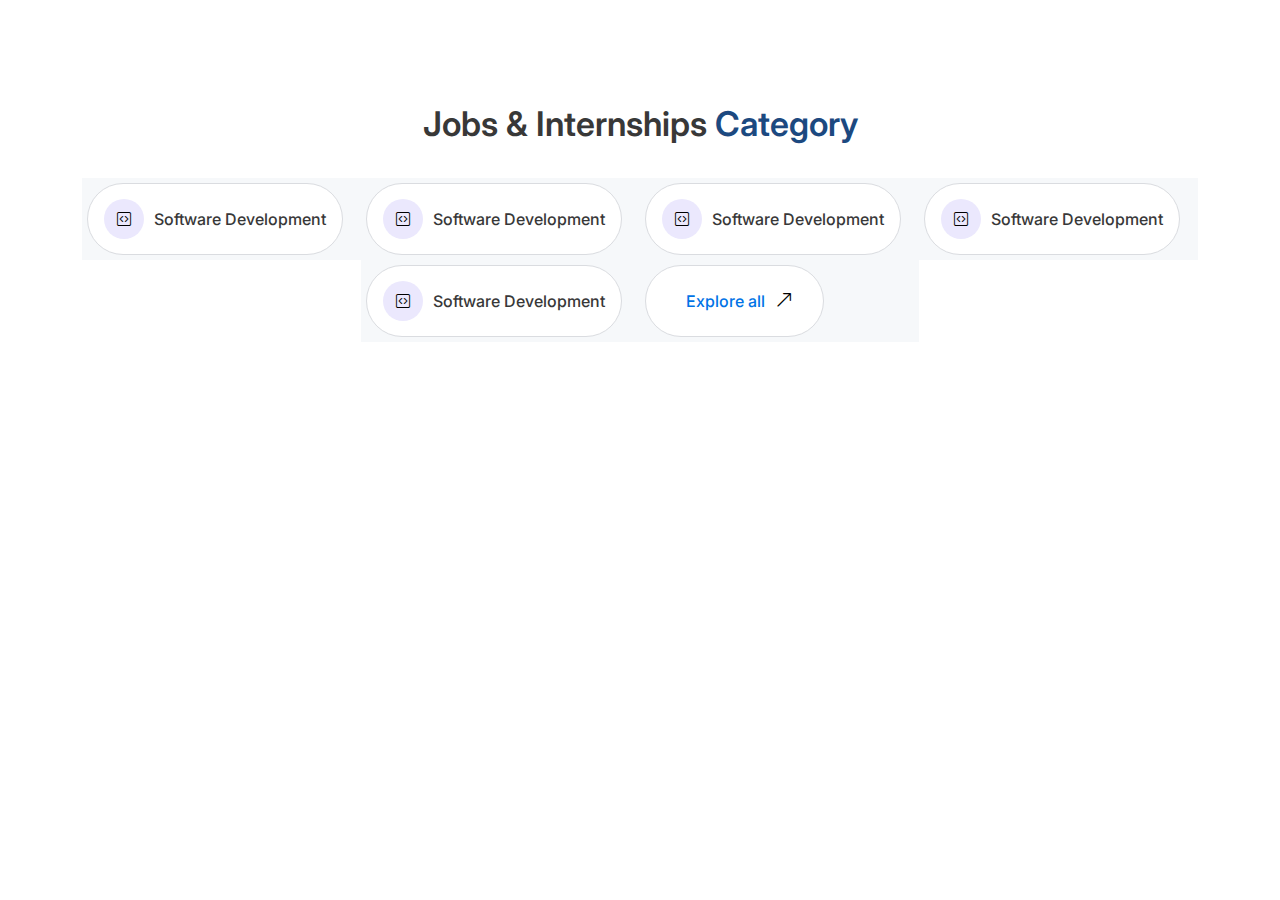
<file: public/category.html>
<!DOCTYPE html>
<html lang="en">
<head>
    <meta charset="UTF-8">
    <meta name="viewport" content="width=device-width, initial-scale=1.0">
    <title>Document</title>
    <link rel="stylesheet" href="https://cdn.jsdelivr.net/npm/bootstrap-icons@1.11.3/font/bootstrap-icons.min.css">
        <link
            href="https://cdn.jsdelivr.net/npm/bootstrap@5.3.3/dist/css/bootstrap.min.css"
            rel="stylesheet"
            integrity="sha384-QWTKZyjpPEjISv5WaRU9OFeRpok6YctnYmDr5pNlyT2bRjXh0JMhjY6hW+ALEwIH"
            crossorigin="anonymous">
        <link rel="stylesheet" href="../src/scss/style.css">
</head>
<body>
    <section class="category">
        <div class="container">
            <div class="text-center">
                <h2>
                    Jobs & Internships
                    <span>Category</span>
                </h2>
            </div>
            <div class="searches">
                <div class="jobs">
                    <a href="#">
                        <div class="bgImage">
                            <i class="bi bi-code-square"></i>
                        </div>
                        <p>Software Development</p>
                    </a>
                </div>
                <div class="jobs">
                    <a href="#">
                        <div class="bgImage">
                            <i class="bi bi-code-square"></i>
                        </div>
                        <p>Software Development</p>
                    </a>
                </div>
                <div class="jobs">
                    <a href="#">
                        <div class="bgImage">
                            <i class="bi bi-code-square"></i>
                        </div>
                        <p>Software Development</p>
                    </a>
                </div>
                <div class="jobs">
                    <a href="#">
                        <div class="bgImage">
                            <i class="bi bi-code-square"></i>
                        </div>
                        <p>Software Development</p>
                    </a>
                </div>
                <div class="jobs">
                    <a href="#">
                        <div class="bgImage">
                            <i class="bi bi-code-square"></i>
                        </div>
                        <p>Software Development</p>
                    </a>
                </div>
                <div class="jobs">
                    <a href="#" class="explore">
                        <div class="bgImage">
                            <i class="bi bi-code-square"></i>
                        </div>
                        <p> Explore all </p>
                        <i class="arrow bi bi-arrow-up-right"></i>
                    </a>
                </div>
            </div>
        </div>
    </section>
    <script
            src="https://cdn.jsdelivr.net/npm/@popperjs/core@2.11.8/dist/umd/popper.min.js"
            integrity="sha384-I7E8VVD/ismYTF4hNIPjVp/Zjvgyol6VFvRkX/vR+Vc4jQkC+hVqc2pM8ODewa9r"
            crossorigin="anonymous"></script>
        <script
            src="https://cdn.jsdelivr.net/npm/bootstrap@5.3.3/dist/js/bootstrap.min.js"
            integrity="sha384-0pUGZvbkm6XF6gxjEnlmuGrJXVbNuzT9qBBavbLwCsOGabYfZo0T0to5eqruptLy"
            crossorigin="anonymous"></script>
</body>
</html>
</file>
<file: src/scss/style.css>
@import url("https://fonts.googleapis.com/css2?family=Inter:wght@100..900&display=swap");
* {
  margin: 0;
  padding: 0;
  box-sizing: border-box;
}

body {
  font-size: 14px;
  font-weight: 400;
  background-color: #fff;
  color: #000;
  font-family: "Inter", sans-serif;
}

a {
  text-decoration: none;
}

input {
  outline: none;
}

ul {
  margin: 0;
  padding: 0;
  list-style: none;
}

.container {
  max-width: 1140px;
}

.partners {
  padding: 100px 0;
}
.partners .item .item-cards {
  border: 1px solid #DADCE0;
  border-radius: 12px;
  position: relative;
  transition: 0.3s;
  padding: 16px;
  display: block;
}
.partners .item .item-cards:hover {
  border: 1px solid #383838;
}
.partners .item .item-cards:hover .item_content .information h3 {
  color: #0073e6;
}
.partners .item .item-cards:hover .item_content .highlight .icon a {
  background: #1C4980;
  color: #fff;
}
.partners .item .item-cards::before {
  content: "";
  background-image: url("https://d8it4huxumps7.cloudfront.net/uploads/images/656b44e3dcc41_bg3.png?d=560x252");
  position: absolute;
  top: 0;
  left: 0;
  width: 100%;
  height: 126px;
  background-size: cover;
  background-position: bottom left;
  border-radius: 12px 12px 0 0;
  z-index: -1;
}
.partners .item .item-cards .image {
  border-radius: 100%;
  background: #FFF;
  box-shadow: 0 3.39623px 10.18868px rgba(0, 0, 0, 0.1019607843);
  width: 90px;
  height: 90px;
  display: flex;
  justify-content: center;
  align-items: center;
}
.partners .item .item-cards .image a {
  display: flex;
  justify-content: center;
}
.partners .item .item-cards .image a img {
  max-width: 65%;
  max-height: 65%;
  -o-object-fit: cover;
     object-fit: cover;
}
.partners .item .item-cards .item_content {
  margin-top: 32px;
  display: flex;
  flex-direction: column;
  justify-content: space-between;
}
.partners .item .item-cards .item_content .information .types {
  margin-bottom: 8px;
  display: flex;
  align-items: center;
  justify-content: space-between;
}
.partners .item .item-cards .item_content .information .types .cursor .line {
  margin-right: 10px;
  padding-right: 10px;
  border-right: 1px solid #AFAFAF;
}
.partners .item .item-cards .item_content .information .types .cursor a {
  color: #727272;
  font-size: 12px;
  line-height: 120%;
}
.partners .item .item-cards .item_content .information .types .heart_icon {
  width: 20px;
  height: 20px;
  cursor: pointer;
}
.partners .item .item-cards .item_content .information .types .heart_icon img {
  width: 100%;
  height: 100%;
  -o-object-fit: cover;
     object-fit: cover;
}
.partners .item .item-cards .item_content .information h3 {
  color: #383838;
  font-size: 18px;
  font-weight: 600;
  line-height: 120%;
  margin-bottom: 0;
  transition: 0.3s;
}
.partners .item .item-cards .item_content .information p {
  color: #727272;
  font-size: 12px;
  line-height: 120%;
  margin-top: 8px;
  margin-bottom: 0;
}
.partners .item .item-cards .item_content .highlight {
  margin-top: 12px;
  justify-content: space-between;
  align-items: center;
  display: flex;
}
.partners .item .item-cards .item_content .highlight .applied span {
  display: flex;
  align-items: center;
  font-size: 12px;
  color: #727272;
  grid-gap: 4px;
  gap: 4px;
}
.partners .item .item-cards .item_content .highlight .applied span strong {
  color: #383838;
  font-weight: 500;
}
.partners .item .item-cards .item_content .highlight .applied span img {
  width: 16px;
}
.partners .item .item-cards .item_content .highlight .applied .margin {
  margin-top: 4px;
}
.partners .item .item-cards .item_content .highlight .icon a {
  width: 30px;
  height: 30px;
  display: inline-flex;
  justify-content: center;
  align-items: center;
  border-radius: 60px;
  color: #afafaf;
  font-size: 16px;
  transition: 0.3s;
  position: relative;
  overflow: hidden;
  z-index: 9;
}
.partners .item .item-cards .item_content .highlight .icon a:hover::after {
  width: 100%;
}
.partners .item .item-cards .item_content .highlight .icon a::after {
  content: "";
  position: absolute;
  z-index: -1;
  transition: all 0.3s;
  width: 0%;
  height: 100%;
  top: 0;
  left: 0;
  background: rgba(0, 0, 0, 0.2);
}

.owl-nav {
  background: #F6F8FA;
  position: absolute;
  top: -80px;
  right: 0px;
  display: flex;
  align-items: center;
  justify-content: center;
  border-radius: 50px;
  width: 100px;
  height: 50px;
}
.owl-nav .owl-prev {
  margin: auto;
  color: #383838 !important;
  width: 40px;
  height: 40px;
  font-size: 26px;
  display: flex;
  align-items: center;
  justify-content: center;
  transition: 0.3s;
  border-radius: 50%;
  background: #F6F8FA !important;
}
.owl-nav .owl-prev span {
  font-size: 26px;
}
.owl-nav .owl-prev:hover {
  background: #1c4980 !important;
  color: #fff !important;
}
.owl-nav .owl-next {
  margin: auto;
  color: #383838 !important;
  width: 40px;
  height: 40px;
  font-size: 26px;
  display: flex;
  align-items: center;
  justify-content: center;
  transition: 0.3s;
  border-radius: 50%;
  background: #F6F8FA !important;
}
.owl-nav .owl-next span {
  font-size: 26px;
}
.owl-nav .owl-next:hover {
  background: #1c4980 !important;
  color: #fff !important;
}

.disabled {
  opacity: 0.5;
}

.interview {
  padding: 100px 0;
}
.interview .item .item-cards {
  border-radius: 12px;
  background: #FFF;
  border: 1px solid #DADCE0;
  padding: 30px 15px 30px;
  position: relative;
  overflow: hidden;
  z-index: 9;
  text-align: center;
}
.interview .item .item-cards:hover {
  border: 1px solid #383838;
}
.interview .item .item-cards:hover .title .title_info h3 {
  color: #0073e6;
}
.interview .item .item-cards:hover .title .icon a {
  background: #1C4980;
  color: #fff;
}
.interview .item .item-cards::before {
  content: "";
  position: absolute;
  top: 0;
  left: 0;
  width: 100%;
  height: 59px;
  background: #C5DBFF;
  z-index: -1;
}
.interview .item .item-cards::after {
  content: "";
  position: absolute;
  top: 0;
  left: 0;
  width: 100%;
  height: 59px;
  background-image: url("https://d8it4huxumps7.cloudfront.net/uploads/images/65684a9bc60ab_bland_mode_overlay.png?d=476x279");
  z-index: -1;
  mix-blend-mode: overlay;
  background-size: 100%;
  background-position: bottom left;
}
.interview .item .item-cards .logo {
  width: 50px;
  height: 50px;
  margin: auto;
}
.interview .item .item-cards .logo img {
  width: 100%;
  height: 100%;
  -o-object-fit: cover;
     object-fit: cover;
}
.interview .item .item-cards .title {
  margin-top: 10px;
}
.interview .item .item-cards .title .title_info h3 {
  color: #383838;
  font-size: 16px;
  font-weight: 500;
  line-height: 120%;
  transition: 0.3s;
}
.interview .item .item-cards .title .title_info p {
  margin-top: 10px;
  color: #727272;
  font-size: 12px;
  line-height: 120%;
}
.interview .item .item-cards .registered {
  display: flex;
  justify-content: center;
  align-items: center;
  margin-top: 15px;
  color: #727272;
  font-size: 12px;
  line-height: 120%;
  margin-bottom: 15px;
}
.interview .item .item-cards .registered .applied span {
  display: flex;
  align-items: center;
  font-size: 12px;
  color: #727272;
  grid-gap: 4px;
  gap: 4px;
}
.interview .item .item-cards .registered .applied span strong {
  color: #383838;
  font-weight: 500;
}
.interview .item .item-cards .registered .applied span img {
  width: 16px;
}
.interview .item .item-cards .registered .applied .margin {
  margin-top: 4px;
}
.interview .item .icon a {
  display: inline-flex;
  height: 40px;
  padding: 0 16px;
  justify-content: center;
  align-items: center;
  color: #1c4980;
  font-size: 14px;
  font-weight: 500;
  border-radius: 50px;
  transition: 0.3s;
}
.interview .item .icon a i {
  margin-left: 6px;
  font-size: 16px;
}

.category {
  padding: 100px 0;
}
.category .text-center {
  margin-bottom: 30px;
  text-align: center;
}
.category .text-center h2 {
  font-weight: 600;
  font-size: 34px;
  line-height: 140%;
  color: #383838;
}
.category .text-center h2 span {
  color: #1c4980;
}
.category .searches {
  display: flex;
  flex-wrap: wrap;
  justify-content: center;
  margin: auto;
}
.category .searches .jobs {
  width: 33.3333%;
  padding: 5px;
}
@media (min-width: 1200px) {
  .category .searches .jobs {
    width: 25%;
  }
}
.category .searches .jobs:hover a {
  box-shadow: none;
  border-color: none;
}
@media (min-width: 768px) {
  .category .searches .jobs:hover a {
    box-shadow: 0 0 0 1px #383838;
    border-color: #383838;
  }
}
.category .searches .jobs a {
  border: none;
  color: inherit;
  display: inline-flex;
  align-items: center;
  justify-content: center;
  flex-direction: column;
}
@media (min-width: 768px) {
  .category .searches .jobs a {
    padding: 16px;
    height: 72px;
    border-radius: 100px;
    border: 1px solid #DADCE0;
    background: #FFF;
    transition: 0.3s;
    display: inline-flex;
    color: inherit;
    justify-content: center;
    align-items: center;
    flex-direction: row;
  }
}
.category .searches .jobs a .bgImage {
  width: 40px;
  height: 40px;
  background-color: #ebe8fd;
  border-radius: 50%;
  display: flex;
  justify-content: center;
  align-items: center;
}
.category .searches .jobs a p {
  color: #383838;
  font-size: 12px;
  margin-bottom: 0;
  padding-left: 10px;
  font-weight: 400;
  margin-top: 4px;
}
@media (min-width: 768px) {
  .category .searches .jobs a p {
    font-size: 16px;
    margin-bottom: 0;
    margin-top: 0;
    padding-left: 10px;
    font-weight: 500;
  }
}
.category .searches .jobs .explore {
  padding-left: 30px;
  padding-right: 30px;
}
.category .searches .jobs .explore .bgImage {
  display: flex;
}
@media (min-width: 768px) {
  .category .searches .jobs .explore .bgImage {
    display: none;
  }
}
@media (min-width: 768px) {
  .category .searches .jobs .explore p {
    color: #0073e6;
  }
}
.category .searches .jobs .explore .arrow {
  display: none;
  margin-left: 0;
}
@media (min-width: 768px) {
  .category .searches .jobs .explore .arrow {
    display: block;
    font-size: 18px;
    margin-left: 10px;
  }
}

.jobs {
  background: #f6f8fa;
  padding-top: 30px;
}
.jobs .container {
  max-width: 1180px;
}
.jobs .container .borderr {
  background: #ffffff;
  border-radius: 8px;
  padding: 20px;
}
.jobs .container .job_name {
  display: flex;
  align-items: center;
}
.jobs .container .job_name .image {
  width: 90px;
  height: 90px;
  display: flex;
  align-items: center;
  justify-content: center;
  background: #ffffff;
  border-radius: 8px;
  border: 1px solid #dde5ea;
}
@media (min-width: 992px) {
  .jobs .container .job_name .image {
    width: 124px;
    height: 124px;
  }
}
.jobs .container .job_name .image img {
  width: 100%;
  height: 100%;
  -o-object-fit: cover;
     object-fit: cover;
}
.jobs .container .job_name .text {
  padding-left: 20px;
}
.jobs .container .job_name .text .title h1 {
  font-weight: 600;
  color: #383838;
  font-size: 14px;
  margin-bottom: 0;
  line-height: 19px;
}
@media (min-width: 992px) {
  .jobs .container .job_name .text .title h1 {
    font-size: 24px;
    line-height: 27px;
  }
}
.jobs .container .job_name .text .building {
  margin-top: 8px;
  font-size: 12px;
  font-weight: 500;
  line-height: 16px;
}
@media (min-width: 992px) {
  .jobs .container .job_name .text .building {
    font-size: 16px;
    line-height: 22px;
  }
}
.jobs .container .job_name .text .building span {
  margin-right: 10px;
}
.jobs .container .job_name .text .building a {
  color: #383838;
  transition: 0.3s;
}
.jobs .container .job_name .text .building a:hover {
  color: #0073e6;
}
.jobs .container .job_name .text .place {
  margin-top: 8px;
  font-size: 12px;
  color: #383838;
  font-weight: 500;
}
@media (min-width: 992px) {
  .jobs .container .job_name .text .place {
    font-size: 16px;
  }
}
.jobs .container .job_name .text .place span {
  margin-left: 10px;
}
.jobs .container .info .text h2 {
  z-index: 1;
  color: #383838;
  font-size: 16px;
  line-height: 22px;
  margin: 0 0 30px;
  border-left: 4px solid #0073e6;
  padding-left: 15px;
  position: relative;
  font-weight: 600;
  margin-left: -15px;
  margin-bottom: 20px;
}
@media (min-width: 992px) {
  .jobs .container .info .text h2 {
    margin: 0 0 30px;
    font-size: 18px;
  }
}
.jobs .container .deadlines {
  margin-top: 10px;
}
.jobs .container .deadlines .deadline {
  display: flex;
}
.jobs .container .deadlines .deadline .icon {
  background: rgba(0, 115, 230, 0.1);
  border-radius: 8px;
  height: 32px;
  width: 32px;
  display: flex;
  justify-content: center;
  align-items: center;
}
.jobs .container .deadlines .deadline .icon i {
  color: #0073e6;
}
.jobs .container .deadlines .deadline span {
  padding-left: 15px;
  line-height: 18px;
  display: block;
  color: #383838;
  font-weight: 500;
  font-size: 13px;
}
.jobs .container .details .dashb {
  position: relative;
}
.jobs .container .details .dashb::after {
  content: "";
  position: absolute;
  top: 0;
  left: -15px;
  bottom: 0px;
  border-left: 4px dashed #0073e6;
  opacity: 0.35;
}
@media (min-width: 992px) {
  .jobs .container .details .dashb::after {
    left: 0;
  }
}
.jobs .container .details .dashb .textOne {
  padding-left: 20px;
  margin-top: -20px;
  padding-top: 25px;
  color: #383838;
}
.jobs .container .details .dashb .textOne p {
  margin-bottom: 20px;
  font-size: 14px;
  line-height: 21px;
  font-weight: 700;
}
@media (min-width: 992px) {
  .jobs .container .details .dashb .textOne p {
    font-size: 15px;
    line-height: 28px;
    margin-bottom: 25px;
  }
}
.jobs .container .details .dashb .textOne #texteditor {
  border-left: 1px dashed rgba(39, 73, 125, 0.2);
  margin: 0 0 25px 15px;
  padding: 0 0 0 20px;
}
@media (min-width: 992px) {
  .jobs .container .details .dashb .textOne #texteditor {
    border-left: 2px dashed rgba(39, 73, 125, 0.2);
  }
}
.jobs .container .details .dashb .textOne #texteditor li {
  margin-bottom: 7px;
  font-size: 15px;
  font-weight: 400;
  line-height: 24px;
  position: relative;
}
.jobs .container .details .dashb .textOne #texteditor li::before {
  content: "";
  border-radius: 50%;
  position: absolute;
  height: 15px;
  width: 15px;
  border: 1px solid rgba(39, 73, 125, 0.24);
  background: #fff;
  left: -28px;
  top: 0;
  bottom: 0;
  margin: auto;
}
@media (min-width: 992px) {
  .jobs .container .details .dashb .textOne #texteditor li::before {
    height: 20px;
    width: 20px;
    border: 2px solid rgba(39, 73, 125, 0.24);
    left: -31px;
  }
}
.jobs .container .details .dashb .textOne #texteditor li::after {
  content: "";
  border-radius: 50%;
  position: absolute;
  margin: auto;
  height: 5px;
  width: 5px;
  background: rgba(39, 73, 125, 0.5);
  left: -23px;
  top: 0;
  bottom: 0;
}
@media (min-width: 992px) {
  .jobs .container .details .dashb .textOne #texteditor li::after {
    height: 8px;
    width: 8px;
    left: -25px;
  }
}
.jobs .container .information {
  margin-top: 10px;
}
.jobs .container .information .cart {
  margin: 10px;
  background: #ffffff;
  padding: 20px 20px 10px;
  display: flex;
  align-items: center;
  justify-content: space-between;
  box-shadow: 0 0.93px 10px rgba(30, 41, 52, 0.0784313725);
  border-radius: 12px;
}
.jobs .container .information .cart .cart_text h3 {
  font-size: 17px;
  line-height: 21px;
  margin-bottom: 12px;
  color: #383838;
  font-weight: 500;
}
.jobs .container .information .cart .cart_text p {
  color: #727272;
  font-size: 14px;
  line-height: 19px;
  font-weight: 400;
}
.jobs .container .box {
  padding-top: 15px;
}
@media (min-width: 992px) {
  .jobs .container .box {
    padding-top: 0;
  }
}
.jobs .container .box .apply_card {
  display: none;
}
@media (min-width: 768px) {
  .jobs .container .box .apply_card {
    display: block;
  }
}
.jobs .container .box .apply_card .apply_item {
  background: #fff;
  border-bottom: 1px solid #dde5ea;
  margin-right: 5px;
  position: sticky;
  top: 53px;
  z-index: 999;
}
.jobs .container .box .apply_card .apply_item .apply {
  display: flex;
  align-items: center;
  justify-content: space-between;
  background: #fff;
  border-radius: 8px 8px 0 0;
  padding: 12px 15px;
  position: relative;
}
.jobs .container .box .apply_card .apply_item .apply a {
  background: #0073e6;
  border-radius: 8px;
  color: #fff;
  min-height: 44px;
  display: flex;
  align-items: center;
  justify-content: center;
  flex-direction: column;
  padding: 0 10px;
  min-width: calc(100% - 140px);
  position: relative;
  white-space: nowrap;
  width: 100%;
  z-index: 2;
}
.jobs .container .box .apply_card .apply_item .apply a::after {
  content: "";
  position: absolute;
  z-index: -1;
  transition: all 0.3s;
  width: 0%;
  height: 100%;
  top: 0;
  left: 0;
  background: rgba(0, 0, 0, 0.2);
  border-radius: 8px;
}
.jobs .container .box .apply_card .apply_item .apply a:hover {
  color: white;
}
.jobs .container .box .apply_card .apply_item .apply a:hover::after {
  width: 100%;
  z-index: 1;
}
.jobs .container .box .apply_card_mobile {
  display: block;
  position: fixed;
  width: 100%;
  z-index: 1;
  bottom: 20px;
}
@media (min-width: 768px) {
  .jobs .container .box .apply_card_mobile {
    display: none;
  }
}
.jobs .container .box .apply_card_mobile .apply_item {
  margin-right: 5px;
  position: sticky;
  top: 53px;
  z-index: 999;
}
.jobs .container .box .apply_card_mobile .apply_item .apply {
  display: flex;
  align-items: center;
  justify-content: space-between;
  border-radius: 8px 8px 0 0;
  padding: 0px 30px;
  position: relative;
}
.jobs .container .box .apply_card_mobile .apply_item .apply a {
  background: #0073e6;
  border-radius: 8px;
  color: #fff;
  min-height: 44px;
  display: flex;
  align-items: center;
  justify-content: center;
  flex-direction: column;
  padding: 0 10px;
  min-width: calc(100% - 140px);
  position: relative;
  white-space: nowrap;
  width: 100%;
}
.jobs .container .box .apply_card_mobile .apply_item .apply a::after {
  content: "";
  position: absolute;
  z-index: -1;
  transition: all 0.3s;
  width: 0%;
  height: 100%;
  top: 0;
  left: 0;
  background: rgba(0, 0, 0, 0.2);
  border-radius: 8px;
}
.jobs .container .box .apply_card_mobile .apply_item .apply a:hover {
  color: white;
}
.jobs .container .box .apply_card_mobile .apply_item .apply a:hover::after {
  width: 100%;
  z-index: 1;
}
.jobs .container .box .box_sticky .boxing {
  padding: 20px 15px;
  background: #fff;
  border-bottom: 1px solid #dde5ea;
  display: flex;
}
@media (min-width: 992px) {
  .jobs .container .box .box_sticky .boxing {
    display: block;
  }
}
.jobs .container .box .box_sticky .boxing .info_box {
  display: flex;
  align-items: center;
  margin-bottom: 0px;
  padding-right: 120px;
  padding-left: 20px;
  border-right: 1px solid #dde5ea;
}
@media (min-width: 768px) {
  .jobs .container .box .box_sticky .boxing .info_box {
    padding-right: 200px;
    padding-left: 20px;
  }
}
@media (min-width: 992px) {
  .jobs .container .box .box_sticky .boxing .info_box {
    margin-bottom: 24px;
    padding-right: 0;
    padding-left: 0;
    border-right: none;
  }
}
.jobs .container .box .box_sticky .boxing .info_box:first-child {
  padding-left: 0;
}
.jobs .container .box .box_sticky .boxing .info_box:last-child {
  margin-bottom: 0;
  border-right: none;
}
.jobs .container .box .box_sticky .boxing .info_box .icons {
  height: 36px;
  width: 36px;
  display: flex;
  align-items: center;
  justify-content: center;
  font-size: 16px;
  color: #0073e6;
  border-radius: 8px;
  background: #ffffff;
  border: 1px solid #dde5ea;
}
@media (min-width: 992px) {
  .jobs .container .box .box_sticky .boxing .info_box .icons {
    font-size: 18px;
    width: 40px;
    height: 40px;
  }
}
.jobs .container .box .box_sticky .boxing .info_box .text p {
  font-size: 10px;
  font-weight: 500;
  line-height: 110%;
  padding-left: 10px;
  color: #727272;
  margin: 0;
}
@media (min-width: 576px) {
  .jobs .container .box .box_sticky .boxing .info_box .text p {
    font-size: 14px;
  }
}
.jobs .container .box .box_sticky .boxing .info_box .text span {
  padding-left: 10px;
  margin-top: 6px;
  font-weight: 600;
  font-size: 12px;
  color: #383838;
  display: block;
}
@media (min-width: 992px) {
  .jobs .container .box .box_sticky .boxing .info_box .text span {
    font-size: 14px;
  }
}
.jobs .container .box .box_sticky .eligibility_sect {
  margin-top: 10px;
  background: #ffffff;
  border-radius: 8px;
}
.jobs .container .box .box_sticky .eligibility_sect .el_name {
  border-bottom: 1px solid #dde5ea;
  padding: 15px;
}
.jobs .container .box .box_sticky .eligibility_sect .el_name p {
  color: #383838;
  font-weight: 600;
  font-size: 14px;
  margin: 0;
}
@media (min-width: 992px) {
  .jobs .container .box .box_sticky .eligibility_sect .el_name p {
    font-size: 16px;
  }
}
.jobs .container .box .box_sticky .eligibility_sect .address {
  padding: 15px;
}
.jobs .container .box .box_sticky .eligibility_sect .address .address_el {
  margin-bottom: 10px;
}
.jobs .container .box .box_sticky .eligibility_sect .address .address_el:last-child {
  margin-bottom: 0;
}
.jobs .container .box .box_sticky .eligibility_sect .address .address_el a {
  font-weight: 500;
  font-size: 12px;
  line-height: 100%;
  color: #383838;
  margin: 5px;
}
@media (min-width: 992px) {
  .jobs .container .box .box_sticky .eligibility_sect .address .address_el a {
    font-size: 14px;
  }
}
.jobs .container .box .box_sticky .eligibility_sect .address .address_el a i {
  padding-right: 6px;
}
.jobs .container .box .box_sticky .banner {
  margin-top: 10px;
}
.jobs .container .box .box_sticky .banner .banner_img {
  display: block;
  overflow: hidden;
  border-radius: 8px;
}
.jobs .container .box .box_sticky .banner .banner_img img {
  width: 100%;
  height: auto;
  display: block;
  -o-object-fit: cover;
     object-fit: cover;
}

.mobile_category .menu-main {
  position: fixed;
  bottom: 0;
  left: 0;
  right: 0;
  margin-bottom: 0;
  background: #fff;
  z-index: 8;
  display: flex;
  justify-content: space-between;
  padding: 15px 10px 20px;
  border-top: 1px solid #bbb;
  transition: 0.3s linear;
}
.mobile_category .menu-main li a {
  display: flex;
  flex-direction: column;
  text-align: center;
  font-size: 12px;
  color: #000;
  transition: 0.3s linear;
}
.mobile_category .menu-main li a i {
  font-size: 18px;
}
.mobile_category .menu-main li a:hover {
  color: #0c4dde;
}/*# sourceMappingURL=style.css.map */
</file>
